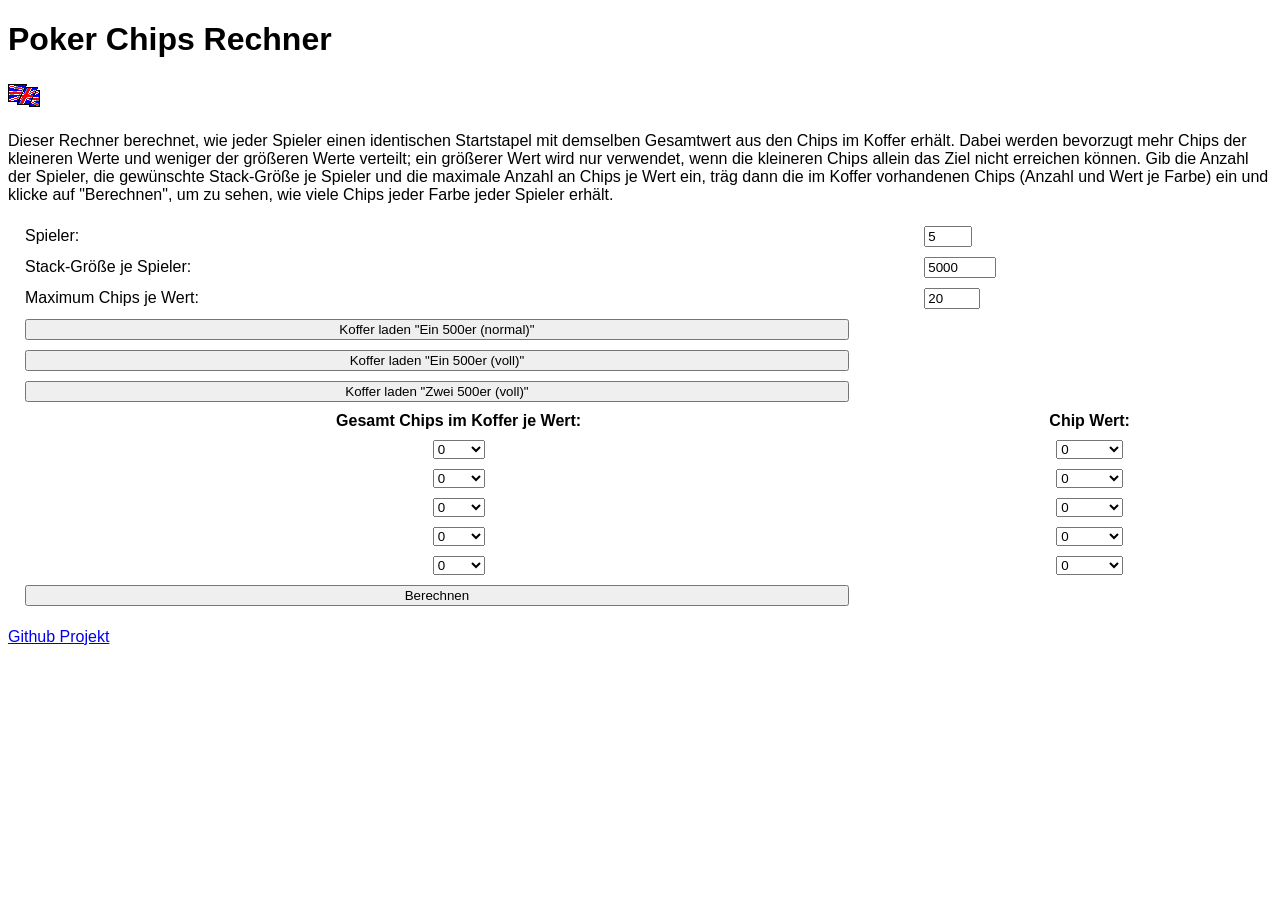
<file: PokerChips_Web/index.html>
<!DOCTYPE HTML>
<html lang="de">
    <head>
        <meta charset="utf-8" />
        <title>Poker Chips Rechner - Chips fair auf Spieler verteilen</title>
        <meta name="viewport" content="width=device-width; initial-scale=1" />
        <meta name="description" content="Kostenloser Poker-Chips-Rechner: berechnet, wie ein Pokerkoffer fair unter den Spielern aufgeteilt wird, basierend auf Chip-Werten, Chip-Anzahl und der gew&uuml;nschten Stack-Gr&ouml;&szlig;e." />
        <meta name="keywords" content="Poker, Poker Chips, Chips verteilen, Pokerkoffer, Stack-Gr&ouml;&szlig;e, Poker Rechner" />
        <meta name="author" content="DoenaSoft" />
        <meta name="robots" content="index, follow" />
        <link rel="canonical" href="https://doena-soft.de/PokerChips/index.html" />
        <link rel="alternate" hreflang="de" href="https://doena-soft.de/PokerChips/index.html" />
        <link rel="alternate" hreflang="en" href="https://doena-soft.de/PokerChips/en/index.html" />
        <meta property="og:type" content="website" />
        <meta property="og:title" content="Poker Chips Rechner" />
        <meta property="og:description" content="Berechnet, wie ein Pokerkoffer fair unter den Spielern aufgeteilt wird." />
        <meta property="og:url" content="https://doena-soft.de/PokerChips/index.html" />
        <meta property="og:locale" content="de_DE" />
        <script src="PokerChipsSolver.js"></script>
        <script src="PokerChips.js"></script>
        <link rel="stylesheet" href="PokerChips.css" />
    </head>
    <body style="font-family: Verdana, Geneva, sans-serif;">
        <h1>Poker Chips Rechner</h1>
        <p><a href="en/"><img src="english.gif" alt="to english page" style="border-width: 0px;" /></a></p>
        <p>
            Dieser Rechner berechnet, wie jeder Spieler einen identischen Startstapel mit demselben
            Gesamtwert aus den Chips im Koffer erh&auml;lt. Dabei werden bevorzugt mehr Chips der
            kleineren Werte und weniger der gr&ouml;&szlig;eren Werte verteilt; ein gr&ouml;&szlig;erer
            Wert wird nur verwendet, wenn die kleineren Chips allein das Ziel nicht erreichen k&ouml;nnen.
            Gib die Anzahl der Spieler, die gew&uuml;nschte Stack-Gr&ouml;&szlig;e je Spieler und die
            maximale Anzahl an Chips je Wert ein, tr&auml;g dann die im Koffer vorhandenen Chips
            (Anzahl und Wert je Farbe) ein und klicke auf "Berechnen", um zu sehen, wie viele Chips
            jeder Farbe jeder Spieler erh&auml;lt.
        </p>
        <form>
            <table id="pokerTable" style="border: 0px; width: 100%;">
                <tr>
                    <td>Spieler:</td>
                    <td><input type="number" id="amountPlayers" min="2" max="10" value="5" /></td>
                </tr>
                <tr>
                    <td>Stack-Gr&ouml;&szlig;e je Spieler:</td>
                    <td><input type="number" id="stackSize" min="1000" max="10000" value="5000" /></td>
                </tr>
                <tr>
                    <td>Maximum Chips je Wert:</td>
                    <td><input type="number" id="maxChips" min="10" max="300" value="20" /></td>
                </tr>
                <tr>
                    <td><input type="button" value="Koffer laden &quot;Ein 500er (normal)&quot;" onClick="setOneNormal500Case();" style="width: 95%;" /></td>
                    <td></td>
                </tr>
                <tr>
                    <td><input type="button" value="Koffer laden &quot;Ein 500er (voll)&quot;" onClick="setOneFull500Case();" style="width: 95%;" /></td>
                    <td></td>
                </tr>
                <tr>
                    <td><input type="button" value="Koffer laden &quot;Zwei 500er (voll)&quot;" onClick="setTwo500Case();" style="width: 95%;" /></td>
                    <td></td>
                </tr>
                <tr>
                    <th>Gesamt Chips im Koffer je Wert:</th>
                    <th>Chip Wert:</th>
                </tr>
                <tr id="calculateRow">
                    <td><input type="button" value="Berechnen" onClick="calculate('de');" style="width: 95%;" /></td>
                </tr>
            </table>
            <script>
                for (let caseIndex = 0; caseIndex < NumberOfCaseChipColors; caseIndex++) {
                    addCaseRow(caseIndex);
                }
            </script>
        </form>
        <p>
            <a href="https://github.com/DJDoena/PokerChips">Github Projekt</a>
        </p>
    </body>
</html>
</file>
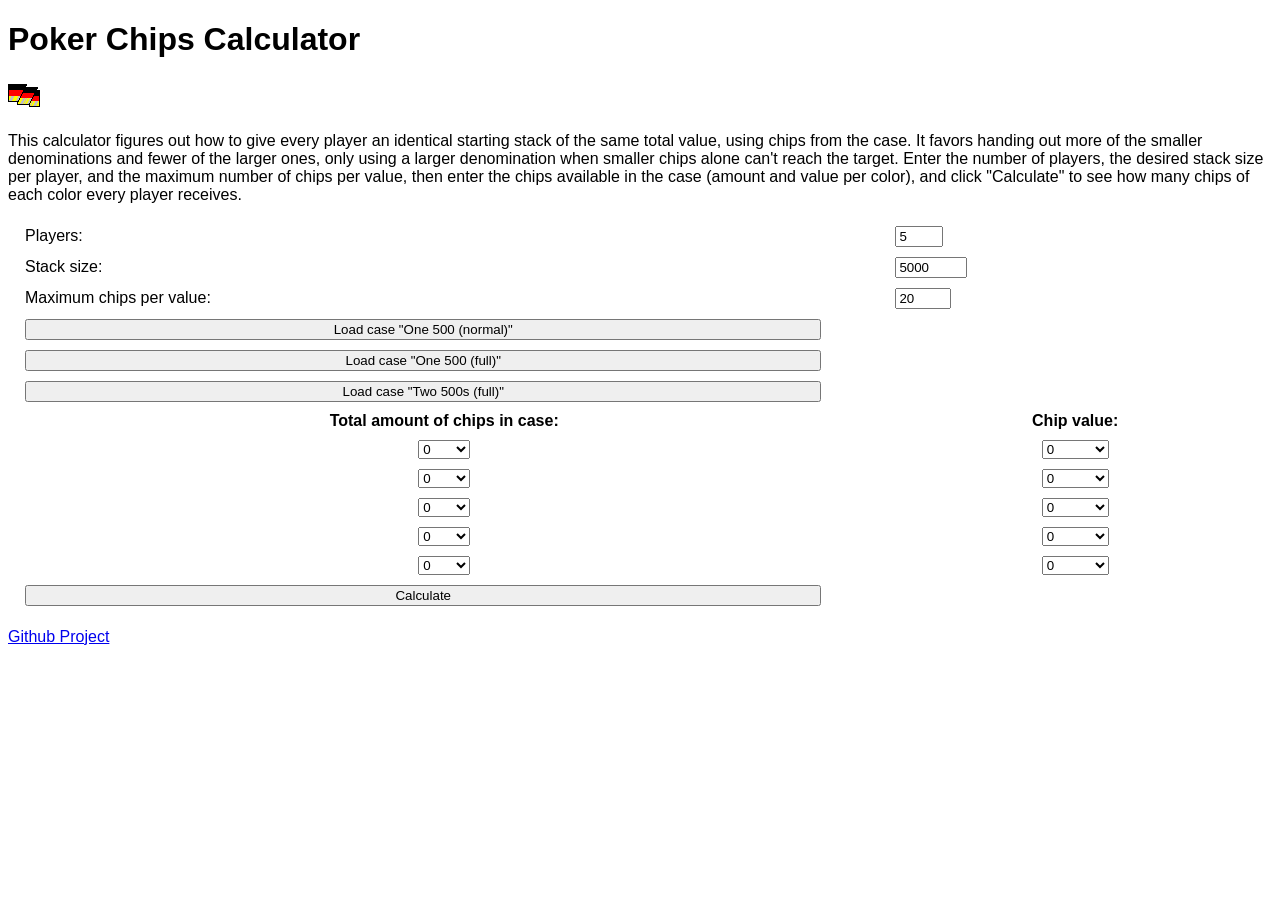
<file: PokerChips_Web/en/index.html>
<!DOCTYPE html>
<html lang="en">
    <head>
        <meta charset="utf-8" />
        <title>Poker Chips Calculator - Distribute Chips Fairly Among Players</title>
        <meta name="viewport" content="width=device-width; initial-scale=1" />
        <meta name="description" content="Free poker chips calculator: figures out how to divide a poker chip case fairly among players, based on chip values, chip amounts, and the desired stack size." />
        <meta name="keywords" content="poker, poker chips, chip distribution, poker case, stack size, poker calculator" />
        <meta name="author" content="DoenaSoft" />
        <meta name="robots" content="index, follow" />
        <link rel="canonical" href="https://doena-soft.de/PokerChips/en/index.html" />
        <link rel="alternate" hreflang="en" href="https://doena-soft.de/PokerChips/en/index.html" />
        <link rel="alternate" hreflang="de" href="https://doena-soft.de/PokerChips/index.html" />
        <meta property="og:type" content="website" />
        <meta property="og:title" content="Poker Chips Calculator" />
        <meta property="og:description" content="Figures out how to divide a poker chip case fairly among players." />
        <meta property="og:url" content="https://doena-soft.de/PokerChips/en/index.html" />
        <meta property="og:locale" content="en_US" />
        <script src="../PokerChipsSolver.js"></script>
        <script src="../PokerChips.js"></script>
        <link rel="stylesheet" href="../PokerChips.css" />
    </head>
    <body style="font-family: Verdana, Geneva, sans-serif;">
        <h1>Poker Chips Calculator</h1>
        <p><a href="../"><img src="../german.gif" alt="zur deutschen Seite" style="border-width: 0px;" /></a></p>
        <p>
            This calculator figures out how to give every player an identical starting stack of the
            same total value, using chips from the case. It favors handing out more of the smaller
            denominations and fewer of the larger ones, only using a larger denomination when
            smaller chips alone can't reach the target. Enter the number of players, the desired
            stack size per player, and the maximum number of chips per value, then enter the chips
            available in the case (amount and value per color), and click "Calculate" to see how
            many chips of each color every player receives.
        </p>
        <form>
            <table id="pokerTable" style="border: 0px; width: 100%;">
                <tr>
                    <td>Players:</td>
                    <td><input type="number" id="amountPlayers" min="2" max="10" value="5" /></td>
                </tr>
                <tr>
                    <td>Stack size:</td>
                    <td><input type="number" id="stackSize" min="1000" max="10000" value="5000" /></td>
                </tr>
                <tr>
                    <td>Maximum chips per value:</td>
                    <td><input type="number" id="maxChips" min="10" max="300" value="20" /></td>
                </tr>
                <tr>
                    <td><input type="button" value="Load case &quot;One 500 (normal)&quot;" onClick="setOneNormal500Case();" style="width: 95%;" /></td>
                    <td></td>
                </tr>
                <tr>
                    <td><input type="button" value="Load case &quot;One 500 (full)&quot;" onClick="setOneFull500Case();" style="width: 95%;" /></td>
                    <td></td>
                </tr>
                <tr>
                    <td><input type="button" value="Load case &quot;Two 500s (full)&quot;" onClick="setTwo500Case();" style="width: 95%;" /></td>
                    <td></td>
                </tr>
                <tr>
                    <th>Total amount of chips in case:</th>
                    <th>Chip value:</th>
                </tr>
                <tr id="calculateRow">
                    <td><input type="button" value="Calculate" onClick="calculate('en');" style="width: 95%;" /></td>

                </tr>
            </table>
            <script>
                for (let caseIndex = 0; caseIndex < NumberOfCaseChipColors; caseIndex++) {
                    addCaseRow(caseIndex);
                }
            </script>
        </form>
        <p>
            <a href="https://github.com/DJDoena/PokerChips">Github Project</a>
        </p>
    </body>
</html>
</file>
<file: PokerChips_Web/PokerChips.css>
#pokerTable td, #pokerTable th
{
    padding: 4px 15px;
}

#pokerTable
{
    width: 100%;
    table-layout: auto;
}

#pokerTable input, #pokerTable select
{
    box-sizing: border-box;
    max-width: 100%;
}

#pokerTable input[type="button"]
{
    white-space: normal;
}

@media (max-width: 480px)
{
    #pokerTable td, #pokerTable th
    {
        padding: 3px 6px;
        font-size: 0.85em;
    }
}
</file>
